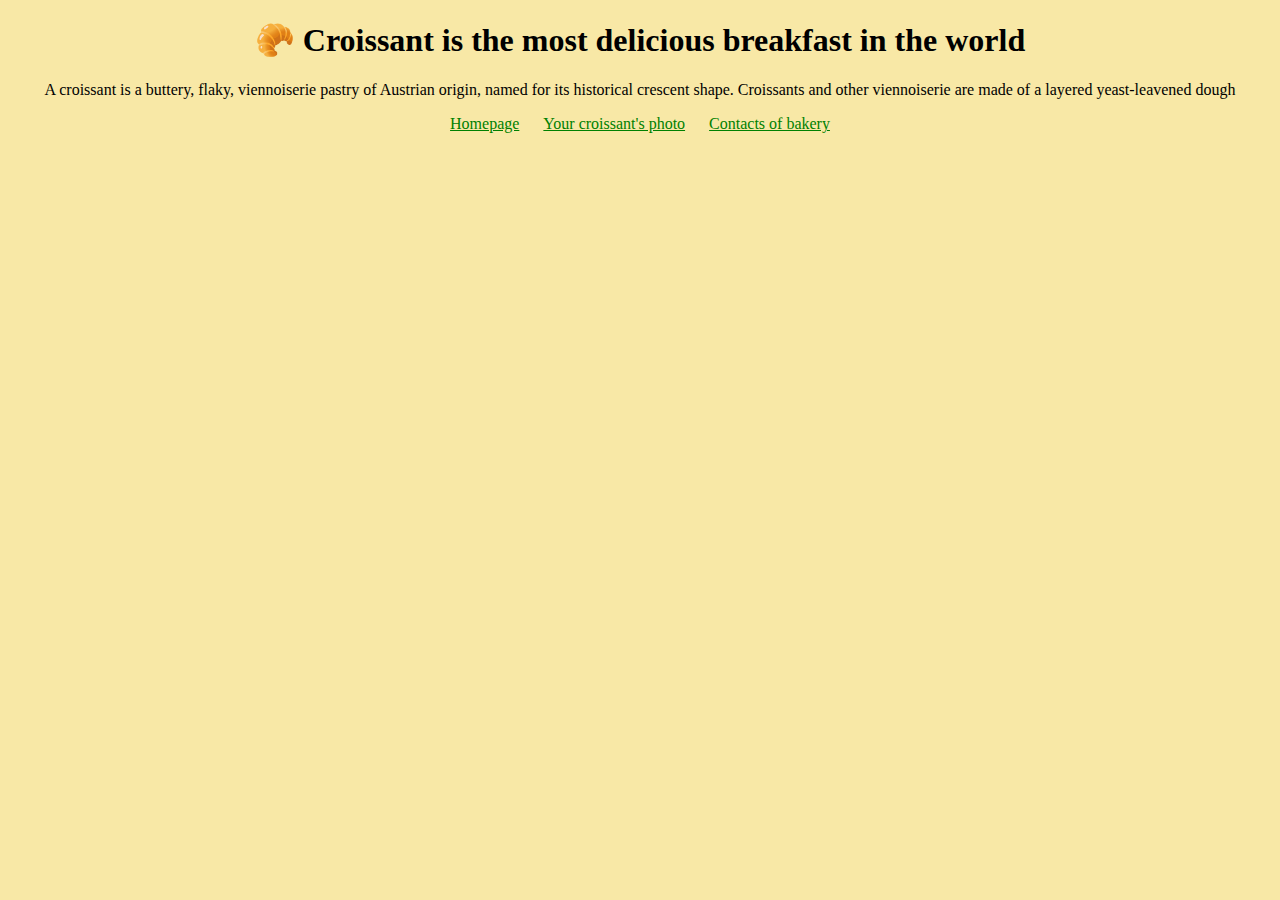
<file: index.html>
<!DOCTYPE html>
<html lang="en">
  <head>
    <meta charset="UTF-8" />
    <meta name="viewport" content="width=device-width, initial-scale=1.0" />
    <title>Croissant bakery</title>
    <meta name="description" content="The bakery delivers you the most delicious croissants in the world">
    <link rel="stylesheet" href="/src/styles.css" />
  </head>
  <body>
    <h1>🥐 Croissant is the most delicious breakfast in the world</h1>
    <p>
      A croissant is a buttery, flaky, viennoiserie pastry of Austrian origin,
      named for its historical crescent shape. Croissants and other viennoiserie
      are made of a layered yeast-leavened dough
    </p>
    <nav>
      <a href="/" title="Home">Homepage</a>
      <a href="/photo.html" title="Croissant photo">Your croissant's photo</a>
      <a href="/contact.html" title="Contact croissant.com">Contacts of bakery</a>
    </nav>
  </body>
</html>
</file>
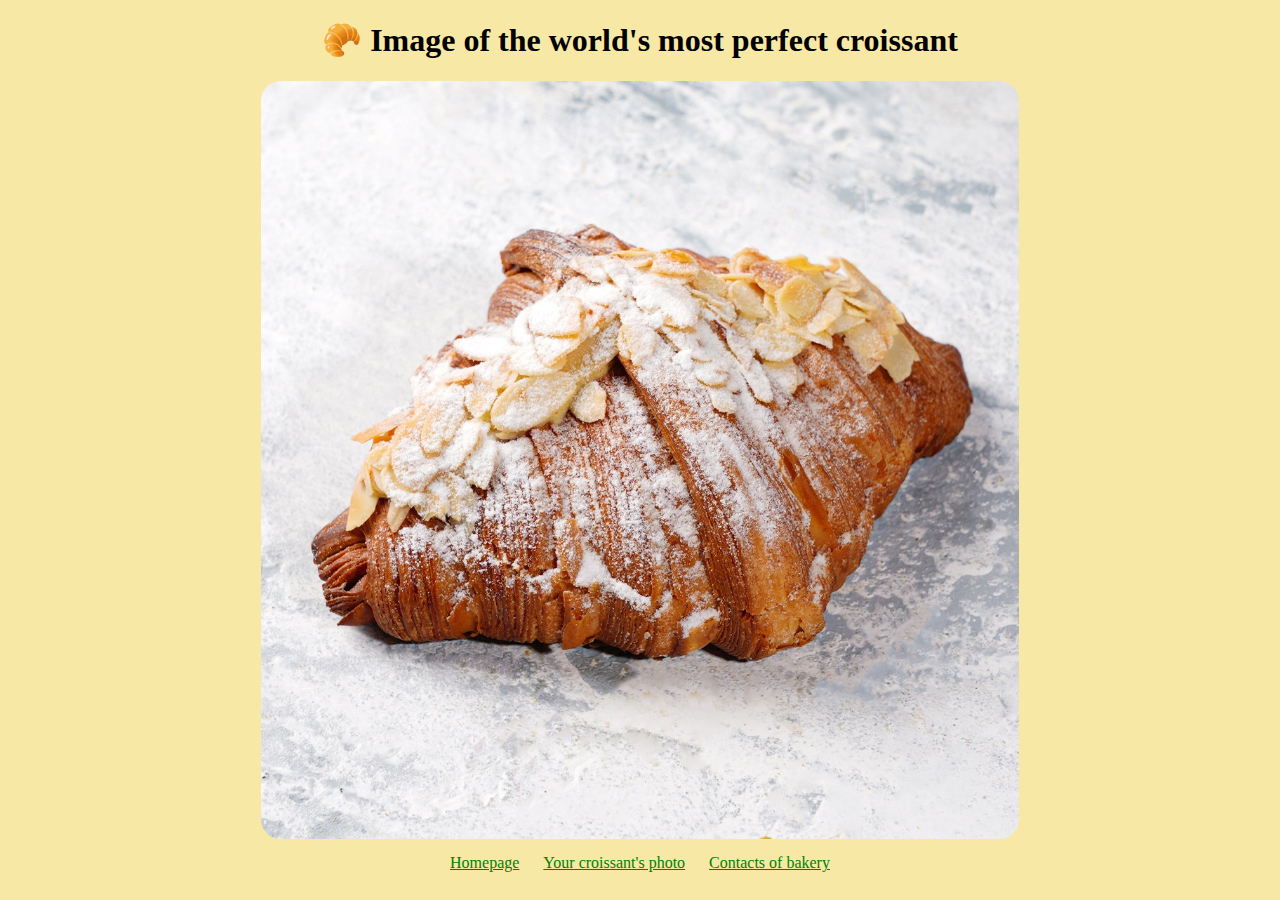
<file: photo.html>
<!DOCTYPE html>
<html lang="en">
  <head>
    <meta charset="UTF-8" />
    <meta name="viewport" content="width=device-width, initial-scale=1.0" />
    <title>Example of perfect Croissant</title>
    <meta name="description" content="Perfect example of croissant the bakery can delivers to you fo a few minutes">
    <link rel="stylesheet" href="/src/styles.css" />
  </head>
  <body>
    <h1>🥐 Image of the world's most perfect croissant</h1>
    <img class="croissant-photo"  src="/src/image/kruassan-mindalnyj.jpg" alt="photo of the world's most perfect croissant" />
    <nav>
      <a href="/" title="Home">Homepage</a>
      <a href="/photo.html" title="Croissant photo">Your croissant's photo</a>
      <a href="/contact.html" title="Contact croissant.com">Contacts of bakery</a>
  </body>
</html>
</file>
<file: src/styles.css>
body{
    background: #f8e8a6;
}
h1, p{
    text-align: center;
}

nav{
    text-align: center;
    
    
}
nav a{
    margin: 0 10px;
    color:green;
}

.croissant-photo{
    display: block;
    margin: 15px auto;
    border-radius: 20px;
    max-width: 60%;
}
</file>
